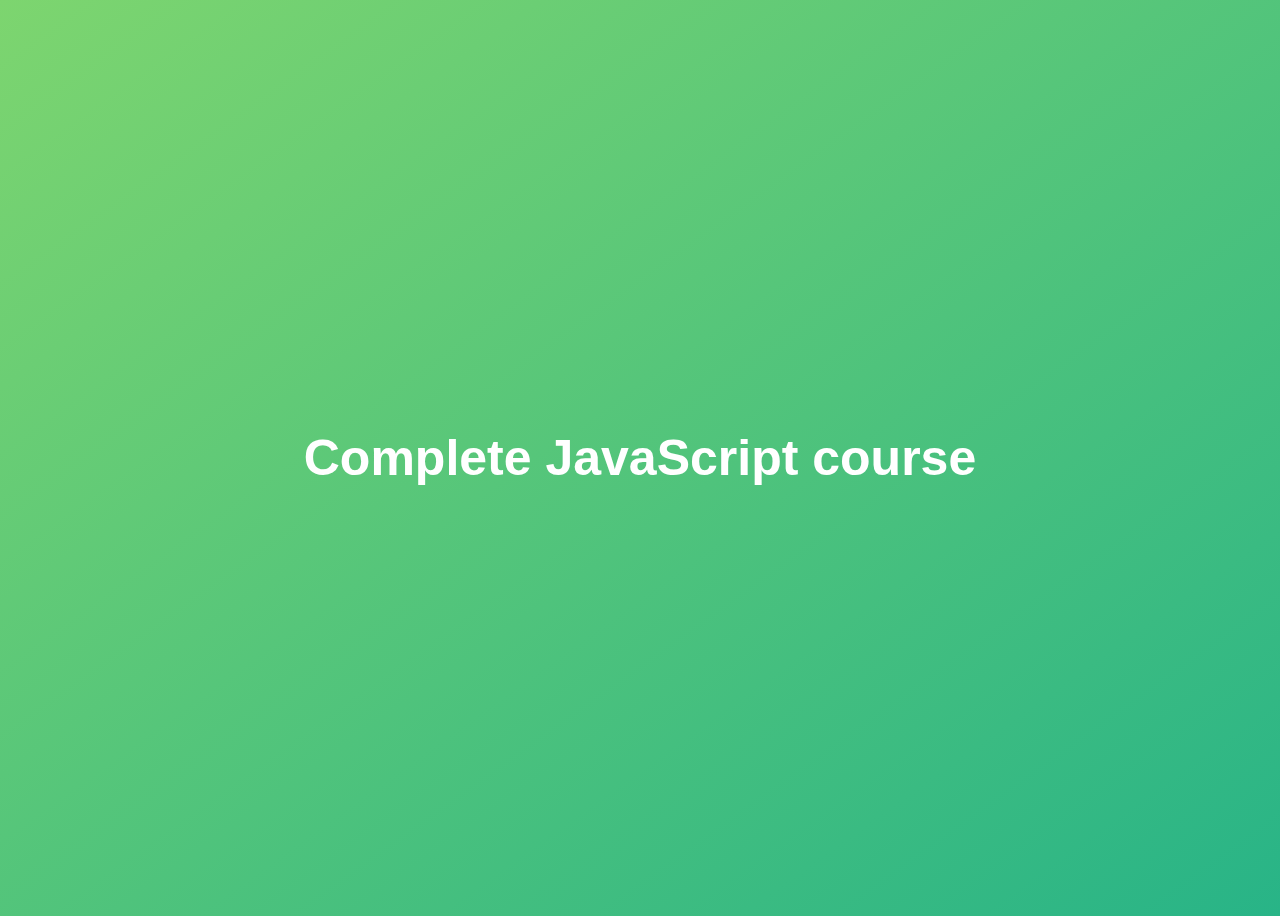
<file: index.html>
<!DOCTYPE html>
<html lang="en">
  <head>
    <meta charset="UTF-8" />
    <meta name="viewport" content="width=device-width, initial-scale=1.0" />
    <meta http-equiv="X-UA-Compatible" content="ie=edge" />
    <title>JavaScript Fundamentals – Part 1</title>
    <style>
      body {
        height: 100vh;
        display: flex;
        align-items: center;
        background: linear-gradient(to top left, #28b487, #7dd56f);
      }

      h1 {
        font-family: sans-serif;
        font-size: 50px;
        line-height: 1.3;
        width: 100%;
        padding: 30px;
        text-align: center;
        color: white;
      }
    </style>
  </head>

  <body>
    <h1>Complete JavaScript course</h1>
    <script src="./01-fundamentals-part1-js/script.js"></script>
    <script src="./02-fundamentals-part2-js/script.js"></script>
    <script src="./03- developerSkills-editorSetup/script.js"></script>
    <script src="./04- HTML-CSS-StructureAndELements/"></script>
    <script src="./05-JS-behind-the-scenes/teoryInPractice.js"></script>
  </body>
</html>
</file>
